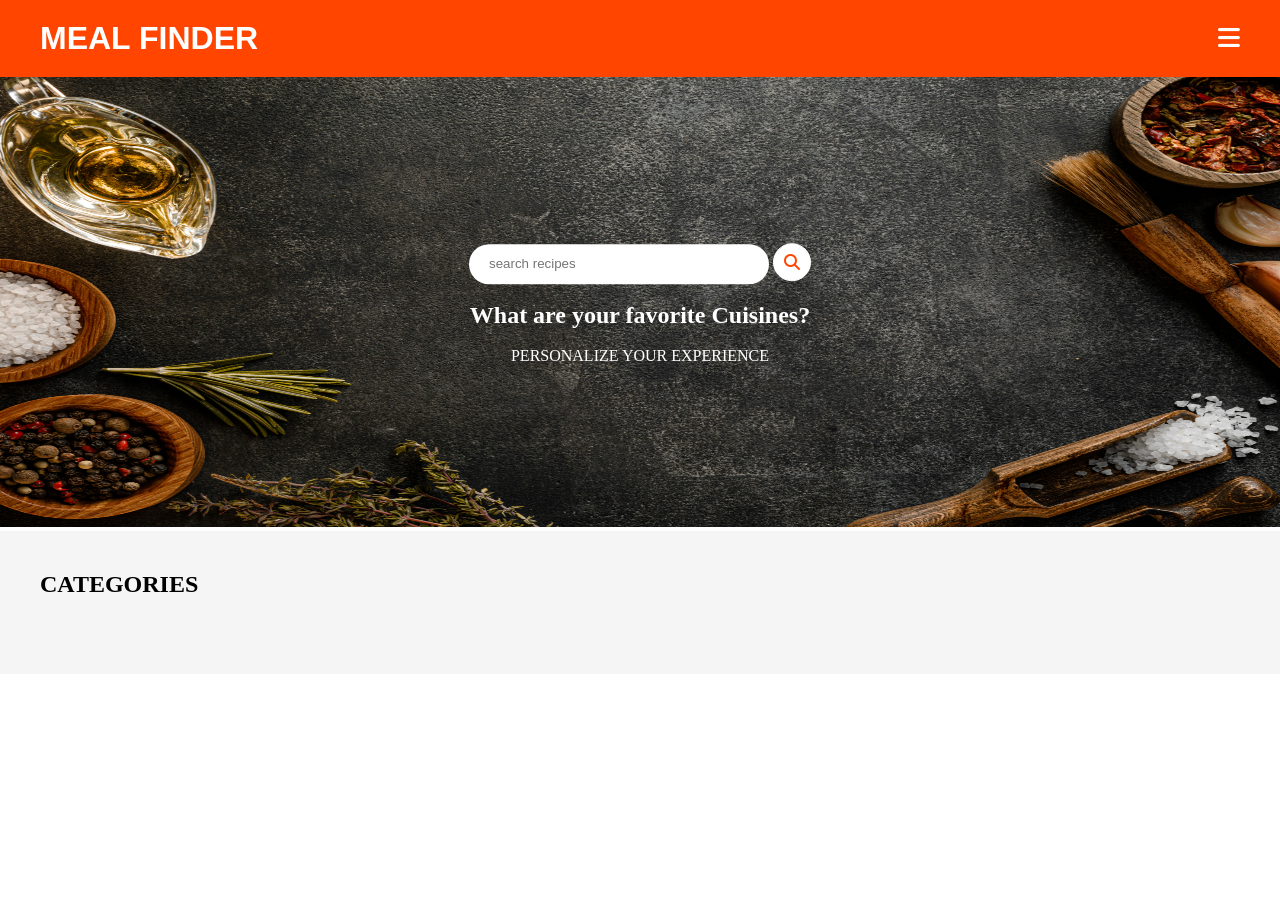
<file: index.html>
<!DOCTYPE html>
<html lang="en">
<head>
    <meta charset="UTF-8">
    <meta name="viewport" content="width=device-width, initial-scale=1.0">
    <title>Document</title>
    <link rel="stylesheet" href="styles.css">
     <link rel="stylesheet" href="https://cdnjs.cloudflare.com/ajax/libs/font-awesome/6.6.0/css/all.min.css">
</head>
<body>
     
<header>
    
    <h1>MEAL FINDER</h1>
    <i class="fa-solid fa-bars" id="menu"></i>
    
    <div id="categoryMenu">
        <i class="fa-regular fa-circle-xmark" id="close" style="color: orangered;"></i>
        <div id="categoryList"></div>
    </div>
</header>
    <section class="bgd-img">
        <img src="img.jpg" width="100%" height="450px" alt="">
        <div class="search">
            <input type="text" placeholder="search recipes" id="searchInput">
            <i class="fa-solid fa-magnifying-glass" id="searchBtn"></i><br><br>
            <h2>What are your favorite Cuisines?</h2><br>
            <p>PERSONALIZE YOUR EXPERIENCE</p>
        </div>
        
    </section>
    <section id="searchMeal">
        <h1>MEALS</h1><br><br>
        <div id="searchResults">

        </div>
    </section>
   
    <section id="categories">
         <h1>CATEGORIES</h1><br><br>
         <div id="categoryCards">

         </div>
    </section>
    <script>
        async function getCategories(){
               let response = await fetch("https://www.themealdb.com/api/json/v1/1/categories.php")
               let data = await response.json()
               let category = data.categories.map((item)=>{
                     
                       return  ` <div id="card" onclick="showMeals('${item.strCategory}')">
                             <img src="${item.strCategoryThumb}" height="150px" width="150px">
                             <p id="item">${item.strCategory.toUpperCase()}</p>  
                             </div> `
              })
              
              document.getElementById("categoryCards").innerHTML = category.join("")      
        }
          
        getCategories()
        function showMeals(category){
                window.location.href = `meals.html?category=${encodeURIComponent(category)}`
              } 
    </script>
    <script src="common.js"></script>
</body>
</html>
</file>
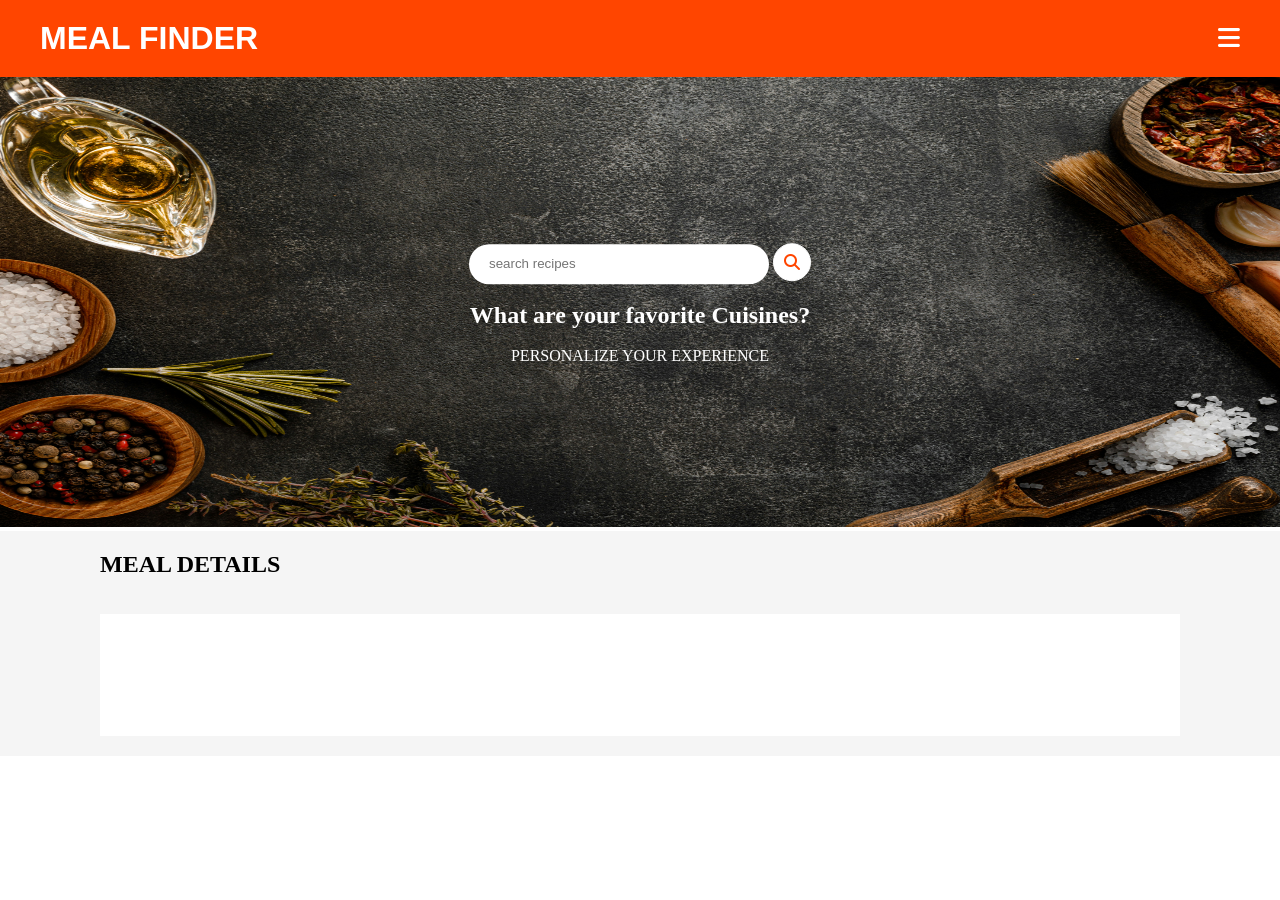
<file: mealDetails.html>
<!DOCTYPE html>
<html lang="en">
<head>
    <meta charset="UTF-8">
    <meta name="viewport" content="width=device-width, initial-scale=1.0">
    <title>Document</title>
     <link rel="stylesheet" href="styles.css">
    <link rel="stylesheet" href="https://cdnjs.cloudflare.com/ajax/libs/font-awesome/6.6.0/css/all.min.css">
</head>
<body>
<header>
         <h1>MEAL FINDER</h1>
    <i class="fa-solid fa-bars" id="menu"></i>
    
    <div id="categoryMenu">
       <i class="fa-regular fa-circle-xmark" id="close" style="color: orangered;"></i>
        <div id="categoryList"></div>
    </div>
</header>
    <section class="bgd-img">
        <img src="img.jpg" width="100%" height="450px" alt="">
        <div class="search">
            <input type="text" placeholder="search recipes" id="searchInput">
            <i class="fa-solid fa-magnifying-glass" id="searchBtn"></i><br><br>
            <h2>What are your favorite Cuisines?</h2><br>
            <p>PERSONALIZE YOUR EXPERIENCE</p>
        </div>
        
    </section>
    <section id="searchMeal">
        <h1>MEALS</h1><br><br>
        <div id="searchResults">

        </div>
    </section>
   
    <section class="page">
        <h1>MEAL DETAILS</h1><br><br>
        <div id="mealDetailsCard">
       
         
    </div>
    </section>
    <script>
          async function getMealDetails(){
              let params = new URLSearchParams(window.location.search);
              let mealId = params.get("id");
              let response = await fetch(`https://www.themealdb.com/api/json/v1/1/lookup.php?i=${encodeURIComponent(mealId)}`)
              let data = await response.json()
            //   console.log(data.meals)
               let ingredients = "";
               let measures = "";

              for (let i = 1; i <= 20; i++) {
              let ingredient = data.meals[0][`strIngredient${i}`];
                let measure = data.meals[0][`strMeasure${i}`];
                   if (ingredient && ingredient.trim() !== "") {
                        ingredients += `<p>${i}. ${ingredient}</p>`;
                   }
        if (measure && measure.trim() !== "") {
            measures += `<p><i style="color:orangered" class="fa-solid fa-spoon"></i> ${measure}</p>`;
        }
}
               let instructions = data.meals[0].strInstructions.split(/\r?\n+/);
             let result = instructions .filter(item => item.trim() !== "")
                                       .map((item) => {
             return `<p><i style="color:orangered" class="fa-regular fa-square-check"></i> ${item}</p>`;
    })
          let details = `<div class="ingredients">
                      <img src="${data.meals[0].strMealThumb}" width="450px" height="400px">
                          <div>
                            <h1 style="color:orangered;">${data.meals[0].strMeal}</h1>
                            <hr style="border: 1px solid orangered;"><br>
                          <p><strong>Category: </strong> <span style="color:grey;">${data.meals[0].strCategory.toUpperCase()}</span></p><br>
                            <p><strong>Source: </strong><span class="source-url" style="color:grey;">${data.meals[0].strSource}</span></p><br>
                            <h4>Tags: ${data.meals[0].strTags ? data.meals[0].strTags : ""}</h4><br>
                            <div class="card">
                              <h4>Ingredients</h4><br>
                              <div class="ingredient">
                                  ${ingredients}
                              </div>   
                            </div>
                          </div>
                    </div><br><br>
                    <h4>Measure:</h4><br><br>
                     <div id="measure">
                        ${measures}
                    </div><br><br>
                    <h4>Instructions:</h4><br>
                    <div class="instructions">${result.join("")}</div>`
                           


           

           document.getElementById("mealDetailsCard").innerHTML = details   
          }
          
          getMealDetails()

    </script>
    <script src="common.js"></script>
</body>
</html>
</file>
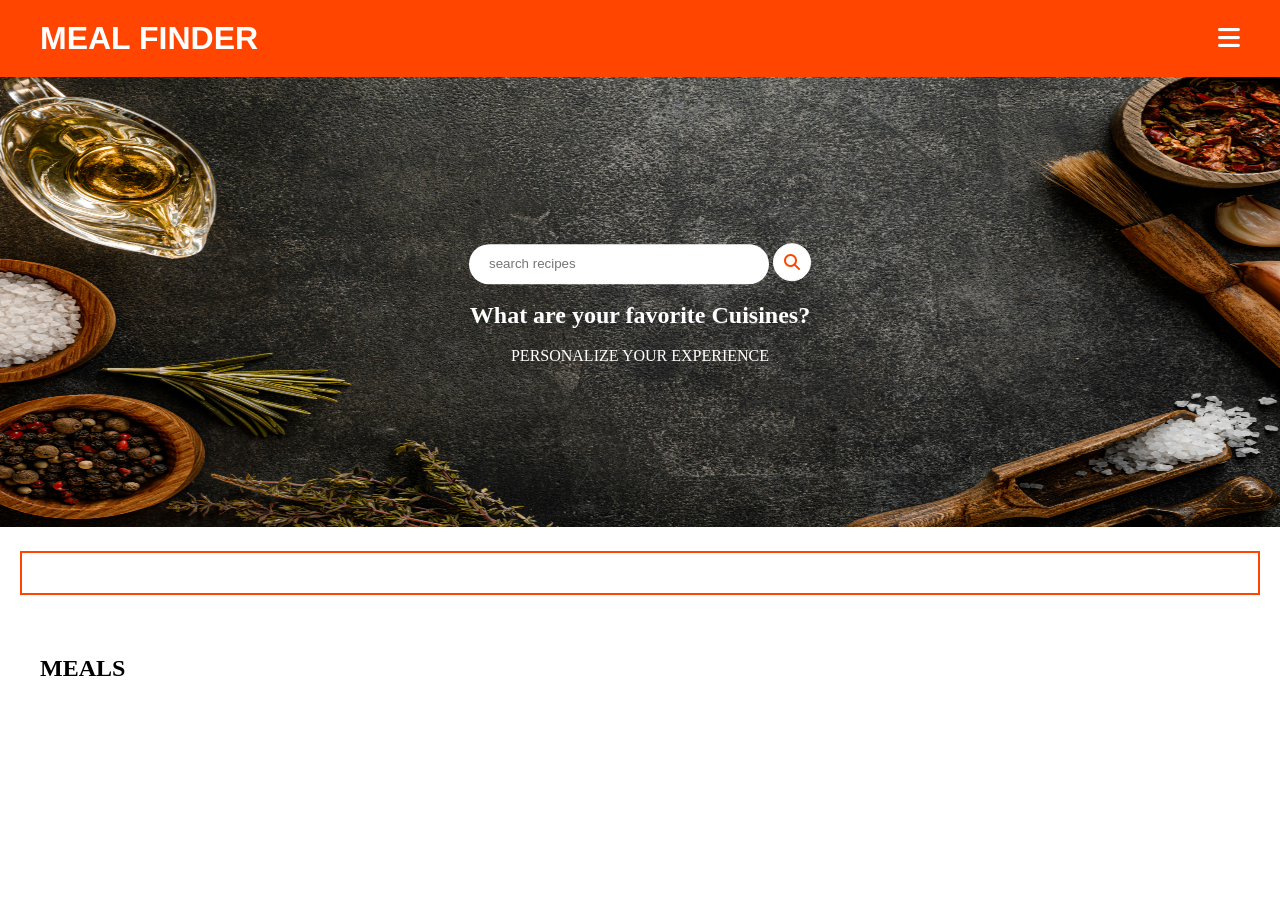
<file: meals.html>
<!DOCTYPE html>
<html lang="en">
<head>
    <meta charset="UTF-8">
    <meta name="viewport" content="width=device-width, initial-scale=1.0">
    <title>Document</title>
    <link rel="stylesheet" href="styles.css">
    <link rel="stylesheet" href="https://cdnjs.cloudflare.com/ajax/libs/font-awesome/6.6.0/css/all.min.css">
</head>
<body>
<header>
    <h1>MEAL FINDER</h1>
    <i class="fa-solid fa-bars" id="menu"></i>
    
    <div id="categoryMenu">
       <i class="fa-regular fa-circle-xmark" id="close" style="color: orangered;"></i>
        <div id="categoryList"></div>
    </div>
</header>
    <section class="bgd-img">
        <img src="img.jpg" width="100%" height="450px" alt="">
        <div class="search">
            <input type="text" placeholder="search recipes" id="searchInput">
            <i class="fa-solid fa-magnifying-glass" id="searchBtn"></i><br><br>
            <h2>What are your favorite Cuisines?</h2><br>
            <p>PERSONALIZE YOUR EXPERIENCE</p>
        </div>
        
    </section>
    <section id="searchMeal">
        <h1>MEALS</h1><br><br>
        <div id="searchResults">

        </div>
    </section>
   
    <section id="description">

    </section>
    <section id="meal">
       <h1>MEALS</h1><br><br>
       <div id="mealCards">

       </div>
    </section>
    <script>
        async function getMeals(){
              let params = new URLSearchParams(window.location.search);
              let category = params.get("category");
              let response =  await fetch("https://www.themealdb.com/api/json/v1/1/categories.php")
              let data = await response.json()
              let categoryDetails = data.categories.find((item)=>{
                return item.strCategory === category
              })
              document.getElementById("description").innerHTML = `<h1 class="cateName">${categoryDetails.strCategory}</h1><br>
                                                              <p class="desc">${categoryDetails.strCategoryDescription}<p>`
              let response1 = await fetch(`https://www.themealdb.com/api/json/v1/1/filter.php?c=${encodeURIComponent(category)}`)
              let data1 = await response1.json()
              
              let mealCards = data1.meals.map((item)=>{
                return `<div class = "mealCard" onclick="mealDetails(${item.idMeal})">
                           <img src="${item.strMealThumb}" height="150px" width="200px">
                           <p>${item.strCountry}</p>
                           <h4>${item.strMeal}</h4>
                </div>`

              })
              document.getElementById("mealCards").innerHTML = mealCards.join("")
             
        }
        getMeals()
        function mealDetails(id){
                window.location.href = `mealDetails.html?id=${encodeURIComponent(id)}`
              }  
    </script>
    <script src="common.js"></script>
</body>
</html>
</file>
<file: styles.css>
*{
    box-sizing: border-box;
    margin: 0;
    
}
header {
    display: flex;
    background-color: orangered;
    justify-content: space-between;
    align-items: center;
    padding: 20px 40px;
    position: relative;
    position: sticky;
    top: 0;
    z-index: 1000; 
}
header h1{
    color: white;
     font-family: 'Franklin Gothic Medium', 'Arial Narrow', Arial, sans-serif;
}
.bgd-img{
    position: relative;
}
#searchBtn{
    color: orangered;
    background-color: white;
}
.search{
    position: absolute;
     top: 50%;
     left: 50%; 
     transform: translate(-50%, -50%); 
    text-align: center;
   
}
.search p,h2{
    color: white;
    font-family: 'Times New Roman', Times, serif;
}
.search input{
    width: 300px;
    height: 40px;
    border-radius: 20px;
    border: none;
    padding: 20px;
}
.search i{
    border-radius: 50%;
    background-color: orangered;
    
    padding: 10px;
    border: 1px solid white;
}
/* #categoryMenu {
    display: none;
    background-color: lightgray;
    padding: 20px;
    width: 200px;
}

#categoryMenu.active {
    display: block;
} */
#card{
    height: 200px;
    width: 250px;
    position: relative;
    /* border: 1px solid white; */
    background-color: white;
    padding: 20px;
    border-radius: 5px;
   
}
#categories{
    background-color: whitesmoke;
    padding: 40px 40px;
    
}
#item{
    position: absolute;
    top: 0%;
    right: 0%;
    background-color: orangered;
    color: white;
    /* border: 1px solid black; */
    padding: 5px;
    border-radius: 5px;
}
#categoryCards{
    display: grid;
    grid-template-columns: auto auto auto auto;
    gap: 20px;
}
.cateName{
    color: orangered;
}
#description{
    border: 2px solid orangered;
    padding: 20px;
    margin: 20px;
}
.desc{
    line-height: 1.5;
}
#mealCards{
   display: grid;
   grid-template-columns: auto auto auto auto;
   gap: 20px;
  
}
.mealCard{
 height: 200px;
 width: 250px;
 padding: 10px;
 border-radius: 10px;
 background-color: white;
}
#meal{
   padding: 40px;
   /* background-color: whitesmoke; */
}
.ingredients{
    display: grid;
    grid-template-columns: 50% 50%;
    column-gap: 20px;
    /* border: 1px solid white;
    background-color: white;
    padding: 60px; */

}
.page{
    background-color: whitesmoke;
    padding:20px 100px;
}
.ingredient{
    display: grid;
    grid-template-columns: auto auto auto;
    gap: 10px;
    line-height: 2;
}
.card{
    background-color: orangered;
    padding: 30px;
    color: white;
    
}
#measure{
    display: grid;
    grid-template-columns: 50% 50%;
    border: 1px solid white;
    background-color: whitesmoke;
    padding: 20px;
    line-height: 2;
}
#mealDetailsCard{
    border: 1px solid white;
     background-color: white; 
    padding: 60px;
}
.instructions{
    line-height: 2;
}
#searchResults {
    display: grid;
    grid-template-columns:auto auto auto auto;
    gap: 10px;
   /* margin-bottom: 30px; */
}

.search-card {
 height: 200px;
 width: 250px;
 padding: 10px;
 border-radius: 10px;
 background-color: white;
}

 #searchMeal{
     display: none;
     margin: 60px 30px;

 }
 
 


#menu {
    cursor: pointer;
    font-size: 25px;
    color: white;
}

#categoryMenu {
    display: none;
    position: absolute;
    top: 0;
    right: 0;
    width: 250px;
    height: 600px;
    background-color: white;
    padding: 30px;
    box-shadow: 0 4px 8px rgba(0, 0, 0, 0.2);
    z-index: 1000;
   
   
}

#close {
    position: absolute;
    top: 12px;
    right: 15px;
    font-size: 22px;
    cursor: pointer;
}

#categoryList p {
    padding: 10px;
    margin: 0;
    cursor: pointer;
}

#categoryList p:hover {
    background-color: #f2f2f2;
}
@media (max-width: 576px){
 #categoryCards{
    display: grid;
    grid-template-columns: auto;
    gap: 20px;
    text-align: center;
    justify-items: center;
    
}

#categories h1{
    text-align: center;
}
#searchInput{
    width: 120px;
}
#searchResults{
    display: grid;
    grid-template-columns:auto;
    gap: 10px;
    justify-items: center;
}
#mealCards{
   display: grid;
   grid-template-columns: auto;
   gap: 20px;
   justify-items: center;
  
}
.ingredients{
    display: grid;
    grid-template-columns: auto;
    column-gap: 20px;
}
#measure{
    display: grid;
    grid-template-columns: auto;
}
.ingredients img{
    width: 200px;
    height: 150px;
}
.page{
    padding: 20px 40px;
}
#mealDetailsCard{
    padding: 25px;
}
.ingredient{
    display: grid;
    grid-template-columns: auto;
    gap: 10px;
    line-height: 2;
}
.card{
   
    width: 250px;
}

.source-url{
     overflow-wrap: anywhere;
}

}
</file>
